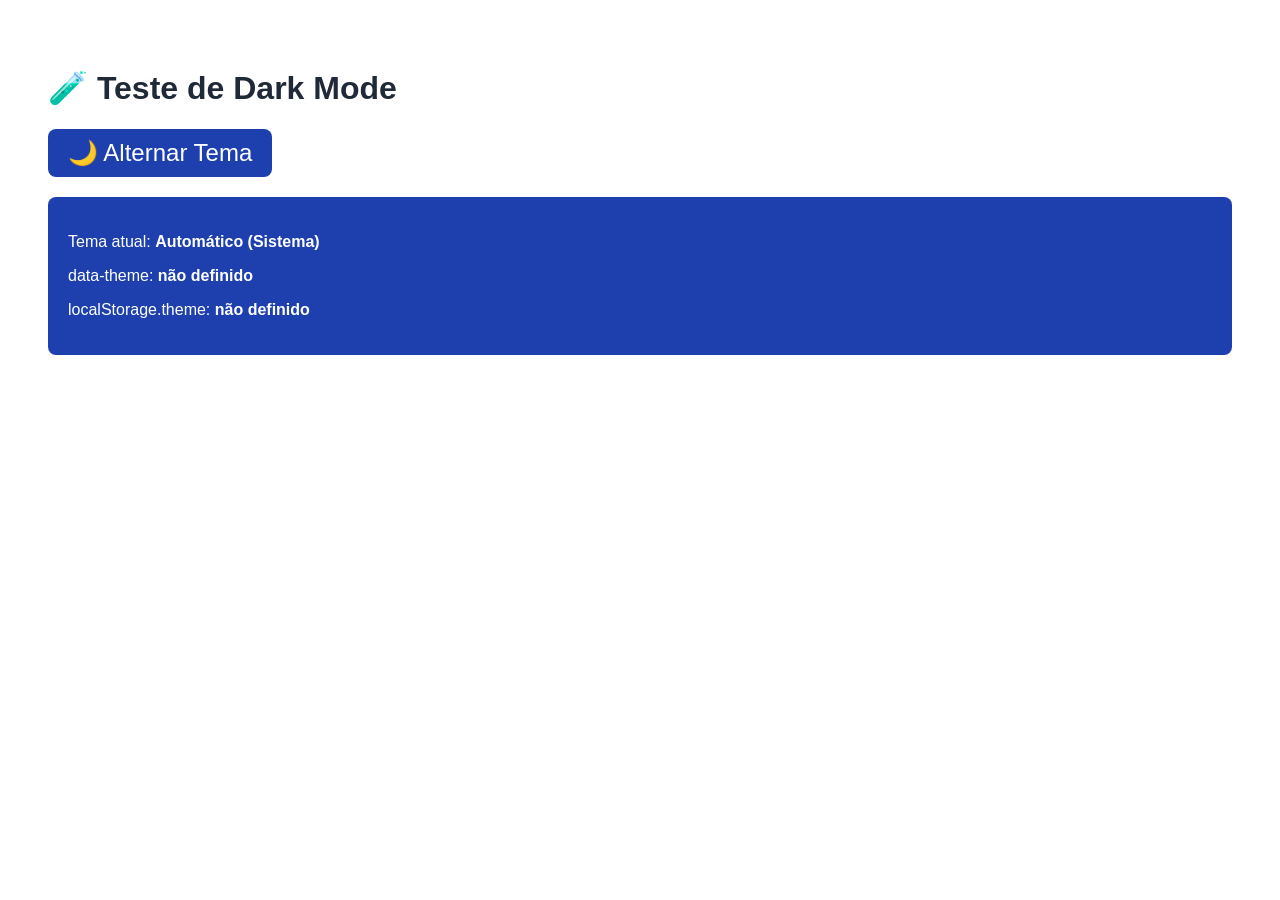
<file: test_dark_mode.html>
<!DOCTYPE html>
<html lang="pt-BR">
<head>
    <meta charset="UTF-8">
    <meta name="viewport" content="width=device-width, initial-scale=1.0">
    <title>Teste Dark Mode</title>
    <style>
        :root {
            --bg: #FFFFFF;
            --text: #1F2937;
            --color-primary: #1E40AF;
        }

        @media (prefers-color-scheme: dark) {
            :root {
                --bg: #111827;
                --text: #F3F4F6;
                --color-primary: #3B82F6;
            }
        }

        html[data-theme="dark"] {
            --bg: #111827;
            --text: #F3F4F6;
            --color-primary: #3B82F6;
        }

        html[data-theme="light"] {
            --bg: #ffffff4b;
            --text: #1F2937;
            --color-primary: #1E40AF;
        }

        body {
            background-color: var(--bg);
            color: var(--text);
            font-family: -apple-system, BlinkMacSystemFont, sans-serif;
            padding: 40px;
            transition: background-color 0.3s ease, color 0.3s ease;
        }

        button {
            padding: 10px 20px;
            font-size: 1.5rem;
            background: var(--color-primary);
            color: white;
            border: none;
            border-radius: 8px;
            cursor: pointer;
            transition: all 0.3s ease;
        }

        button:hover {
            opacity: 0.8;
            transform: scale(1.05);
        }

        .status {
            margin-top: 20px;
            padding: 20px;
            background: var(--color-primary);
            color: white;
            border-radius: 8px;
        }
    </style>
</head>
<body>
    <h1>🧪 Teste de Dark Mode</h1>
    <button id="toggleBtn">🌙 Alternar Tema</button>
    
    <div class="status">
        <p>Tema atual: <strong id="themeStatus">Automático (Sistema)</strong></p>
        <p>data-theme: <strong id="dataThemeStatus">não definido</strong></p>
        <p>localStorage.theme: <strong id="localStorageStatus">não definido</strong></p>
    </div>

    <script>
        const toggleBtn = document.getElementById('toggleBtn');
        const themeStatus = document.getElementById('themeStatus');
        const dataThemeStatus = document.getElementById('dataThemeStatus');
        const localStorageStatus = document.getElementById('localStorageStatus');

        function atualizarStatus() {
            const dataTheme = document.documentElement.getAttribute('data-theme');
            const savedTheme = localStorage.getItem('theme');
            
            dataThemeStatus.textContent = dataTheme || 'não definido';
            localStorageStatus.textContent = savedTheme || 'não definido';
            
            if (dataTheme) {
                themeStatus.textContent = dataTheme === 'dark' ? '🌙 Escuro' : '☀️ Claro';
                toggleBtn.textContent = dataTheme === 'dark' ? '☀️ Para Claro' : '🌙 Para Escuro';
            }
            
            console.log('Status atualizado:', {
                dataTheme,
                savedTheme,
                isDark: document.documentElement.getAttribute('data-theme') === 'dark'
            });
        }

        toggleBtn.addEventListener('click', () => {
            const currentTheme = localStorage.getItem('theme');
            const newTheme = currentTheme === 'dark' ? 'light' : 'dark';
            
            console.log('Toggle clicado:', { currentTheme, newTheme });
            
            localStorage.setItem('theme', newTheme);
            document.documentElement.setAttribute('data-theme', newTheme);
            
            atualizarStatus();
        });

        // Inicializar
        const savedTheme = localStorage.getItem('theme');
        if (savedTheme) {
            document.documentElement.setAttribute('data-theme', savedTheme);
        }
        
        atualizarStatus();
    </script>
</body>
</html>
</file>
